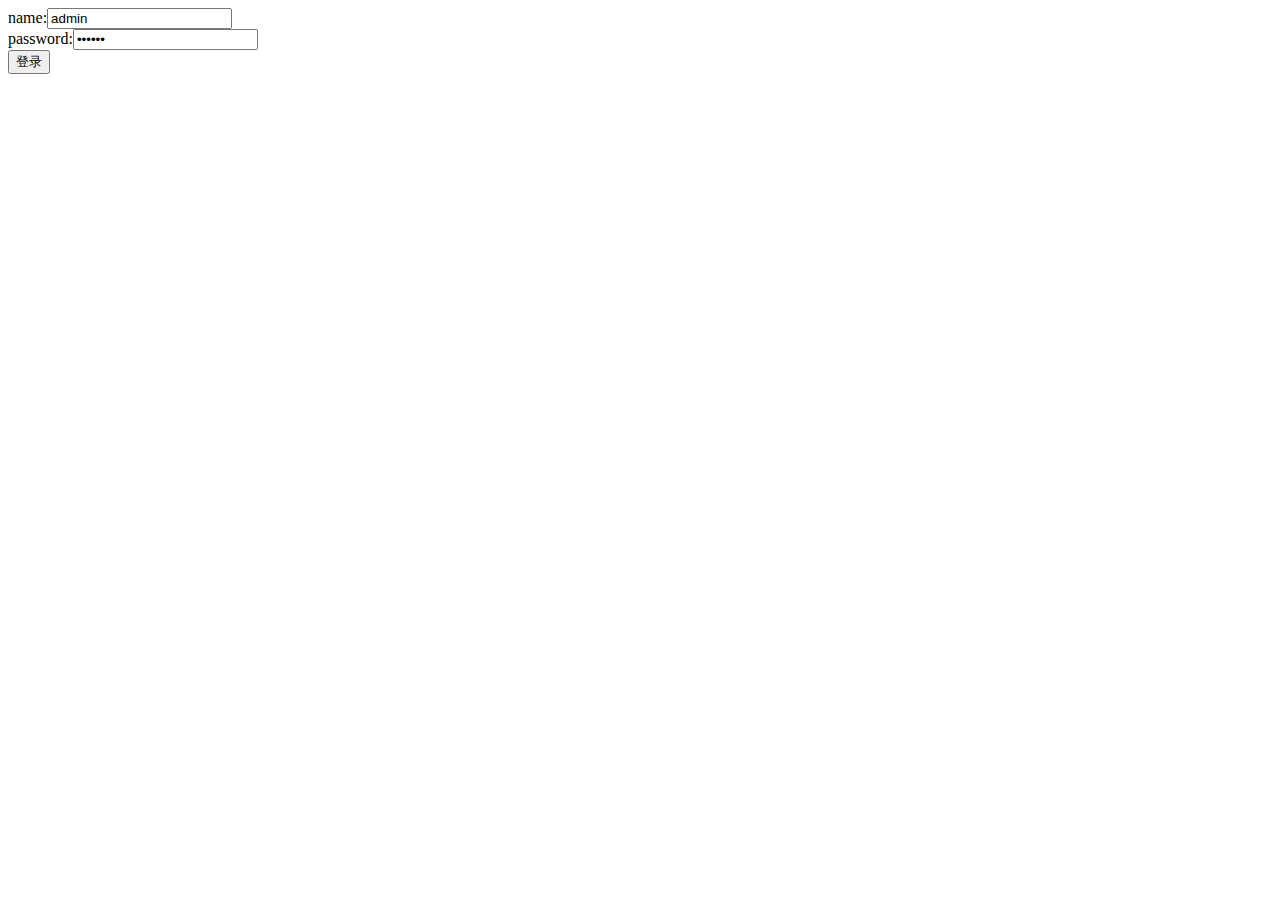
<file: src/main/webapp/login.html>
<!DOCTYPE html>
<html>
<head>
<meta charset="UTF-8">
<title>登录</title>
</head>
<body>
	name:<input id="username" type="text" value="admin"><br>
	password:<input id="psssword" type="password" value="123456"><br>
	<button id="submit">登录</button>
	
</body>
<script type="text/javascript" src="js/jquery-3.3.1.min.js"></script>
<script type="text/javascript" src="js/login.js"></script>
</html>
</file>
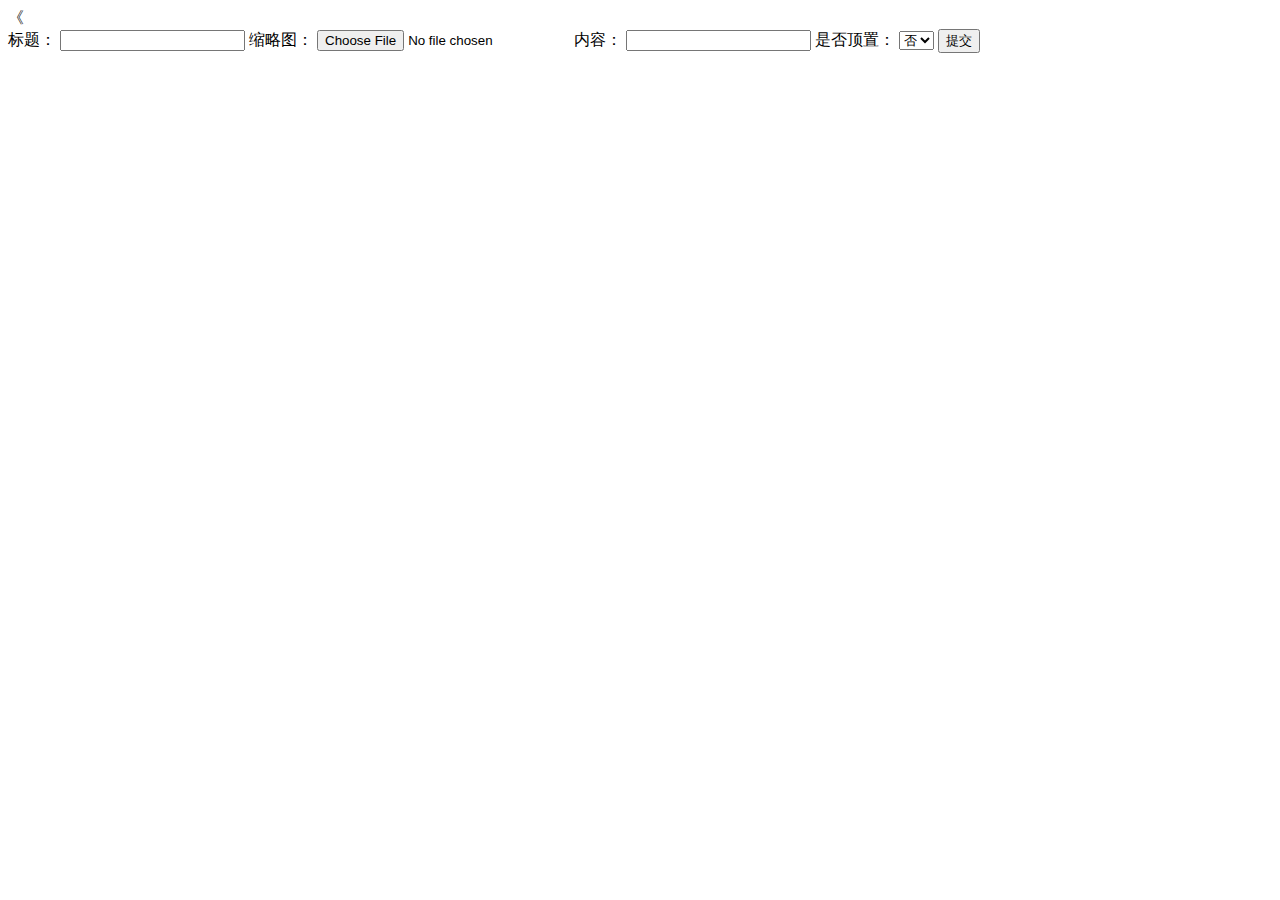
<file: src/main/webapp/html/notice/add.html>
<!DOCTYPE html>
<html>
<head>
<meta charset="UTF-8">
<meta name="viewport"
	content="width=device-width, minimum-scale=1.0, maximum-scale=1.0, initial-scale=1.0, user-scalable=no">
<title>Insert title here</title>
</head>
<body>
	<div id="back">《</div>
	<div>
		<form action="" method="post">
			标题：
			<input type="text" name="title">
			缩略图：
			<input type="file" name="file">
			内容：
			<input type="text" name="title">
			是否顶置：
			<select name="status">
				<option value="0">否</option>
				<option value="1">是</option>
			</select>
			<input type="submit" value="提交">
		</form>
	</div>
</body>
</html>
</file>
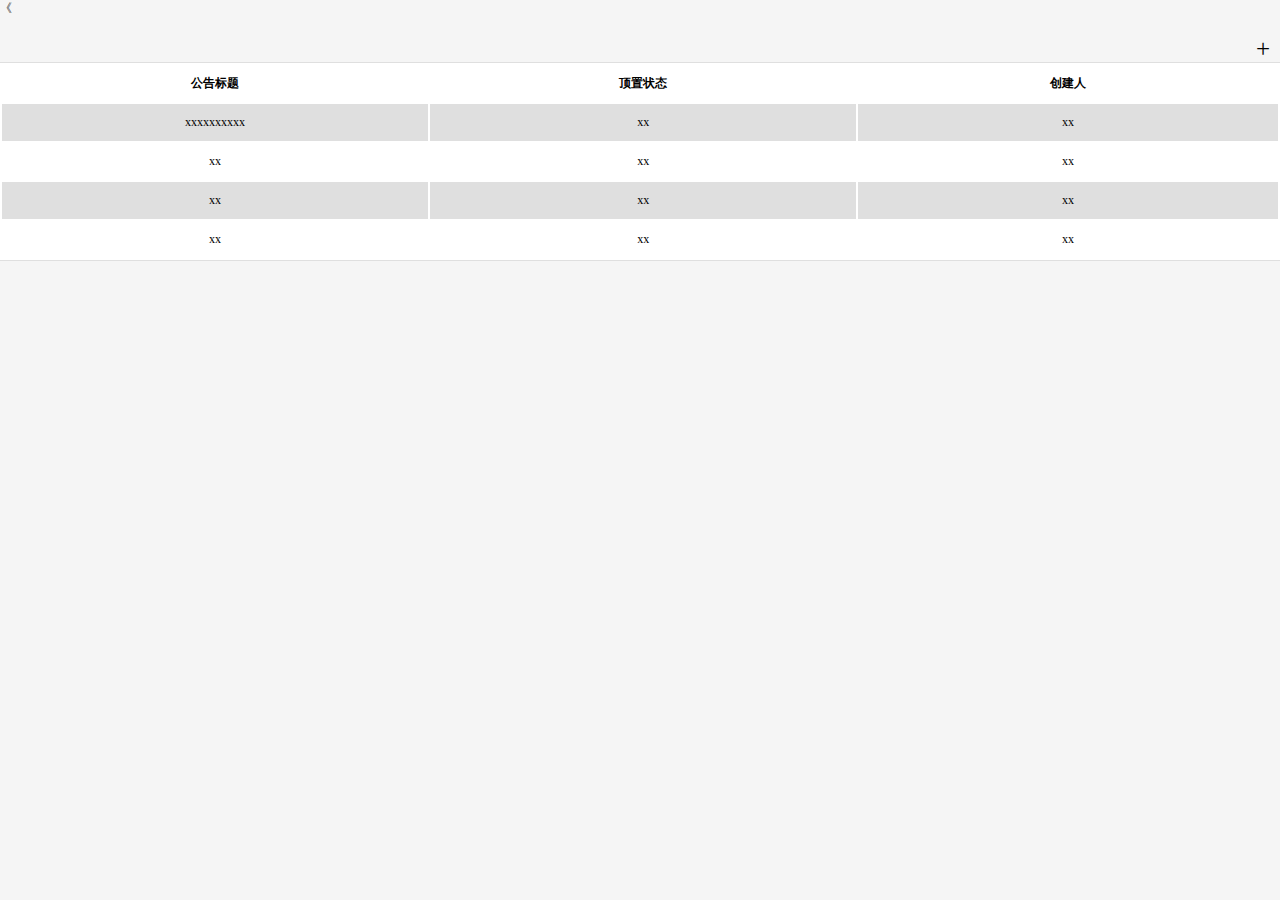
<file: src/main/webapp/html/notice/list.html>
<!DOCTYPE html>
<html>
<head>
<meta charset="UTF-8">
<meta name="viewport"
	content="width=device-width, minimum-scale=1.0, maximum-scale=1.0, initial-scale=1.0, user-scalable=no">
<title>公告</title>
<!-- <link rel="stylesheet" href="css/frozenui.css"/> -->
<link rel="stylesheet" href="../../css/back.css"/>
<style type="text/css">
body {
	margin: 0;
	padding: 0;
	font-size: 12px;
	background-color: #f5f5f5;
}
#noticeadd{
	height: 27px;
	line-height: 27px;
	font-size: 25px;
	text-align: right;
	padding-right: 10px;
}
.n-table {
	width: 100%;
	text-align: center;
	background-color:white;
	border-bottom:1px solid #dfdfdf;
	border-top:1px solid #dfdfdf;
}
.n_table > thead{
	border-bottom:1px solid #dfdfdf;
}
.n-table td, .n-table th {
	width: 33.5%;
	line-height: 35px;
	border-color: #ccc;
}
.n-table tbody tr:nth-child(even) td,
.n-table tbody tr:nth-child(even) th {background-color:white;}
.n-table tbody tr:nth-child(odd) td,
.n-table tbody tr:nth-child(odd) th {background-color:#dfdfdf;}
#actionsheet{
	pointer-events: inherit;
    opacity: 1;
    position: absolute;
    z-index: 100;
    top: 0;
    left: 0;
    display: -webkit-flex; 
    width: 100%;
    height: 100%;
    pointer-events: none;
    background: rgba(0,0,0,0.4);
    display: none;
}
.nbc{
	position: fixed;
	bottom: 0;
 	width: 100%;
 	z-index: 111;
 	display: none;
}
.nbc > div{
 	display: -webkit-flex; display: flex; -webkit-flex-flow: column; flex-flow: column; 
    -webkit-transition: all 0.2s linear;
    -webkit-transform: translate3d(0, 0, 0);
	height: 50px;
	line-height:50px;
	width: 100%;
	border-top:1px solid #dfdfdf;
	background-color: white;
	font-size: 18px;
    text-align: center;
}
.nbc > div:nth-child(4){
	margin-top: 15px;
}
</style>
</head>
<body>
	<div id="back">《</div>
	<div id="noticeadd"><a id="addn-a">+</a></div>
	<div>
		<table class="n-table">
			<thead>
				<tr>
					<th>公告标题</th>
					<th>顶置状态</th>
					<th>创建人</th>
				</tr>
			</thead>
			<tbody>
				<tr>
					<td>xxxxxxxxxx</td>
					<td>xx</td>
					<td>xx</td>
				</tr>
				<tr>
					<td>xx</td>
					<td>xx</td>
					<td>xx</td>
				</tr>
				<tr>
					<td>xx</td>
					<td>xx</td>
					<td>xx</td>
				</tr>
				<tr>
					<td>xx</td>
					<td>xx</td>
					<td>xx</td>
				</tr>
			</tbody>
		</table>
	</div>
	<section id="actionsheet">
	</section>
	<div class="nbc">
		<div id="up">顶置</div>
		<div id="update">修改</div>
		<div id="delete">删除</div>
		<div id="cancel">取消</div>
	</div>
	
</body>
<script type="text/javascript" src="../../js/jquery-3.3.1.min.js"></script>
<script type="text/javascript">
	$(function(){
		var o = {
				//添加
				addClick:function(){
					$('#addn-a').click(function(){
						window.location.href="add.html";
					});
				},
				//表格点击
				tableClick:function(){
					$('tbody').on('click','tr',function(){
						$('#actionsheet').show();	
						$('.nbc').show();
					});
				},
				//遮罩层其他点击事件
				otherClick:function(){
					$('.nbc').on('click','div',function(){
						var _div = $(this).attr('id');
						switch (_div) {
							case 'cancel':
								$('.nbc').hide();
								$('#actionsheet').hide();
								break;
							case 'up':
											
								break;
							case 'update':
								
								break;
							case 'delete':
								
								break;
						}
					});
				},
				init:function(){
					o.addClick();
					o.tableClick();
					o.otherClick();
				}
		}
		o.init();
	});
</script>
</html>
</file>
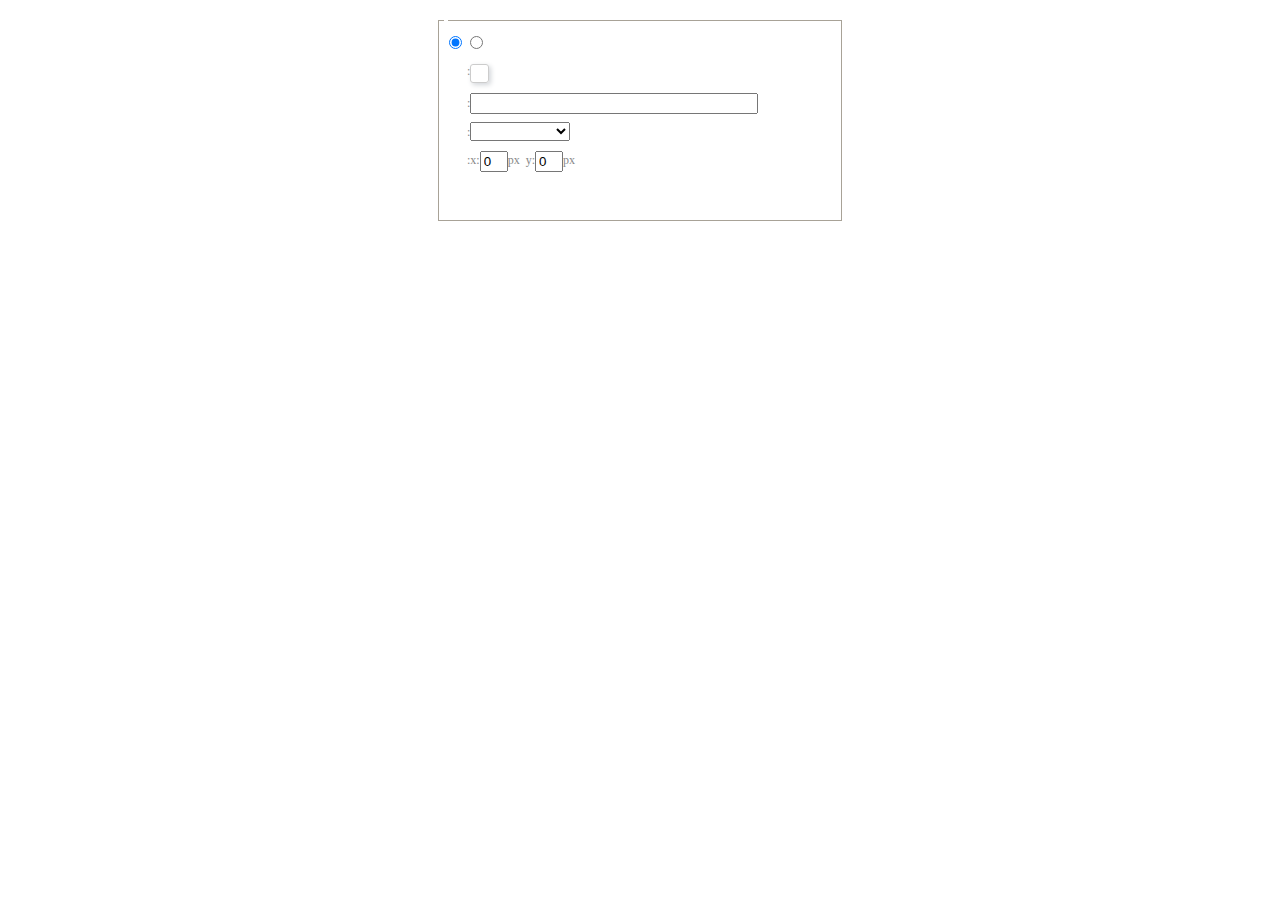
<file: src/main/webapp/ueditor/utf8-jsp/dialogs/background/background.html>
<!DOCTYPE HTML>
<html>
<head>
    <meta http-equiv="Content-Type" content="text/html;charset=utf-8"/>
    <script type="text/javascript" src="../internal.js"></script>
    <link rel="stylesheet" type="text/css" href="background.css">
</head>
<body>
    <div id="bg_container" class="wrapper">
        <div id="tabHeads" class="tabhead">
            <span class="focus" data-content-id="normal"><var id="lang_background_normal"></var></span>
            <span class="" data-content-id="imgManager"><var id="lang_background_local"></var></span>
        </div>
        <div id="tabBodys" class="tabbody">
            <div id="normal" class="panel focus">
                <fieldset class="bgarea">
                    <legend><var id="lang_background_set"></var></legend>
                    <div class="content">
                        <div>
                            <label><input id="nocolorRadio" class="iptradio" type="radio" name="t" value="none" checked="checked"><var id="lang_background_none"></var></label>
                            <label><input id="coloredRadio" class="iptradio" type="radio" name="t" value="color"><var id="lang_background_colored"></var></label>
                        </div>
                        <div class="wrapcolor pl">
                            <div class="color">
                                <var id="lang_background_color"></var>:
                            </div>
                            <div id="colorPicker"></div>
                            <div class="clear"></div>
                        </div>
                        <div class="wrapcolor pl">
                            <label><var id="lang_background_netimg"></var>:</label><input class="txt" type="text" id="url">
                        </div>
                        <div id="alignment" class="alignment">
                            <var id="lang_background_align"></var>:<select id="repeatType">
                                <option value="center"></option>
                                <option value="repeat-x"></option>
                                <option value="repeat-y"></option>
                                <option value="repeat"></option>
                                <option value="self"></option>
                            </select>
                        </div>
                        <div id="custom" >
                            <var id="lang_background_position"></var>:x:<input type="text" size="1" id="x" maxlength="4" value="0">px&nbsp;&nbsp;y:<input type="text" size="1" id="y" maxlength="4" value="0">px
                        </div>
                    </div>
                </fieldset>

            </div>
            <div id="imgManager" class="panel">
                <div id="imageList" style=""></div>
            </div>
        </div>
    </div>
    <script type="text/javascript" src="background.js"></script>
</body>
</html>
</file>
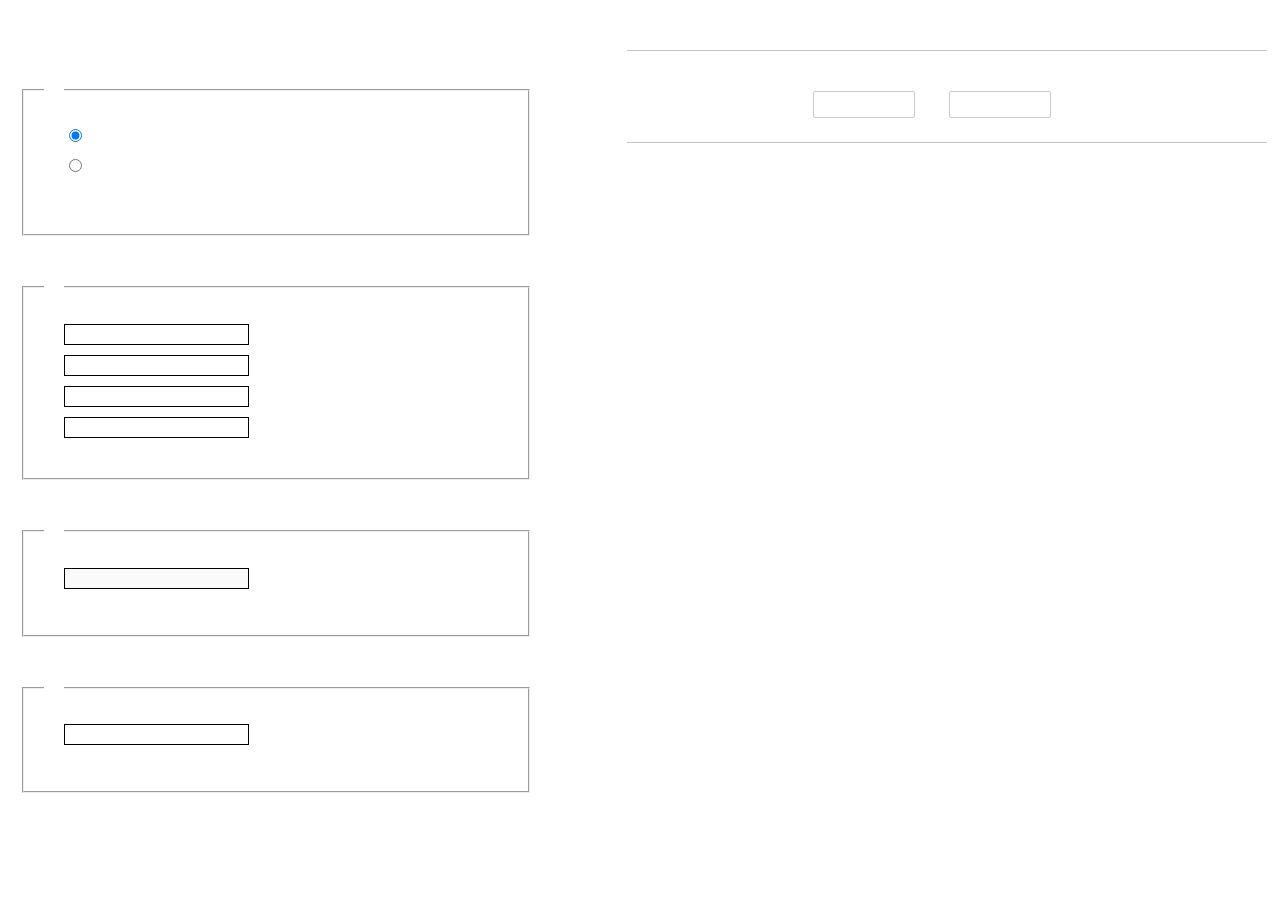
<file: src/main/webapp/ueditor/utf8-jsp/dialogs/charts/charts.html>
<!DOCTYPE html>
<html>
    <head>
        <title>chart</title>
        <meta chartset="utf-8">
        <link rel="stylesheet" type="text/css" href="charts.css">
        <script type="text/javascript" src="../internal.js"></script>
    </head>
    <body>
        <div class="main">
            <div class="table-view">
                <h3><var id="lang_data_source"></var></h3>
                <div id="tableContainer" class="table-container"></div>
                <h3><var id="lang_chart_format"></var></h3>
                <form name="data-form">
                    <div class="charts-format">
                        <fieldset>
                            <legend><var id="lang_data_align"></var></legend>
                            <div class="format-item-container">
                                <label>
                                    <input type="radio" class="format-ctrl not-pie-item" name="charts-format" value="1" checked="checked">
                                    <var id="lang_chart_align_same"></var>
                                </label>
                                <label>
                                    <input type="radio" class="format-ctrl not-pie-item" name="charts-format" value="-1">
                                    <var id="lang_chart_align_reverse"></var>
                                </label>
                                <br>
                            </div>
                        </fieldset>
                        <fieldset>
                            <legend><var id="lang_chart_title"></var></legend>
                            <div class="format-item-container">
                                <label>
                                    <var id="lang_chart_main_title"></var><input type="text" name="title" class="data-item">
                                </label>
                                <label>
                                    <var id="lang_chart_sub_title"></var><input type="text" name="sub-title" class="data-item not-pie-item">
                                </label>
                                <label>
                                    <var id="lang_chart_x_title"></var><input type="text" name="x-title" class="data-item not-pie-item">
                                </label>
                                <label>
                                    <var id="lang_chart_y_title"></var><input type="text" name="y-title" class="data-item not-pie-item">
                                </label>
                            </div>
                        </fieldset>
                        <fieldset>
                            <legend><var id="lang_chart_tip"></var></legend>
                            <div class="format-item-container">
                                <label>
                                    <var id="lang_cahrt_tip_prefix"></var>
                                    <input type="text" id="tipInput" name="tip" class="data-item" disabled="disabled">
                                </label>
                                <p><var id="lang_cahrt_tip_description"></var></p>
                            </div>
                        </fieldset>
                        <fieldset>
                            <legend><var id="lang_chart_data_unit"></var></legend>
                            <div class="format-item-container">
                                <label><var id="lang_chart_data_unit_title"></var><input type="text" name="unit" class="data-item"></label>
                                <p><var id="lang_chart_data_unit_description"></var></p>
                            </div>
                        </fieldset>
                    </div>
                </form>
            </div>
            <div class="charts-view">
                <div id="chartsContainer" class="charts-container"></div>
                <div id="chartsType" class="charts-type">
                    <h3><var id="lang_chart_type"></var></h3>
                    <div class="scroll-view">
                        <div class="scroll-container">
                            <div id="scrollBed" class="scroll-bed"></div>
                        </div>
                        <div id="buttonContainer" class="button-container">
                            <a href="#" data-title="prev"><var id="lang_prev_btn"></var></a>
                            <a href="#" data-title="next"><var id="lang_next_btn"></var></a>
                        </div>
                    </div>
                </div>
            </div>
        </div>
        <script src="../../third-party/jquery-1.10.2.min.js"></script>
        <script src="../../third-party/highcharts/highcharts.js"></script>
        <script src="chart.config.js"></script>
        <script src="charts.js"></script>
    </body>
</html>
</file>
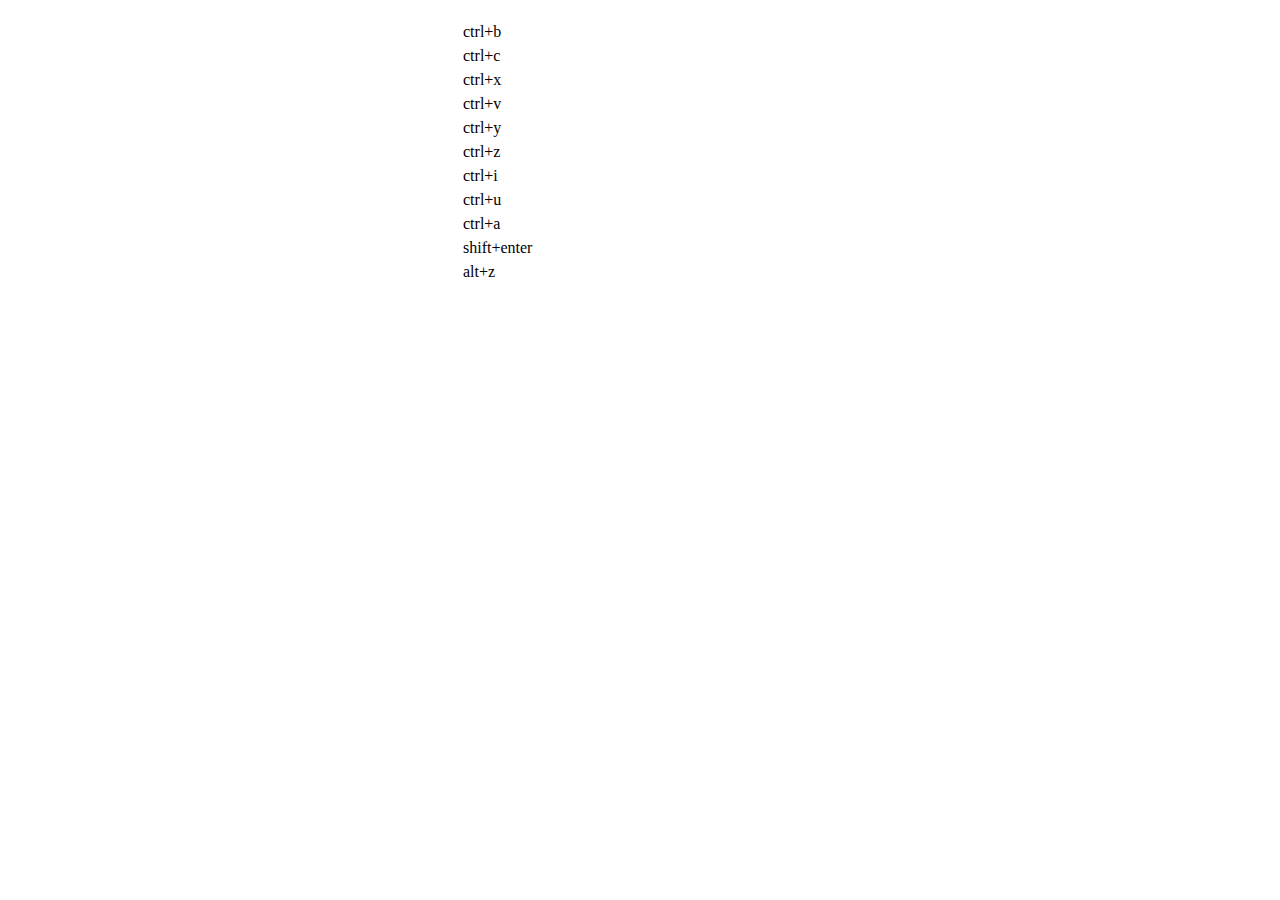
<file: src/main/webapp/ueditor/utf8-jsp/dialogs/help/help.html>
<!DOCTYPE HTML PUBLIC "-//W3C//DTD HTML 4.01 Transitional//EN"
        "http://www.w3.org/TR/html4/loose.dtd">
<html>
<head>
    <title>帮助</title>
    <meta content="text/html; charset=utf-8" http-equiv="Content-Type"/>
    <script type="text/javascript" src="../internal.js"></script>
    <link rel="stylesheet" type="text/css" href="help.css">
</head>
<body>
<div class="wrapper" id="helptab">
    <div id="tabHeads" class="tabhead">
        <span class="focus" tabsrc="about"><var id="lang_input_about"></var></span>
        <span tabsrc="shortcuts"><var id="lang_input_shortcuts"></var></span>
    </div>
    <div id="tabBodys" class="tabbody">
        <div id="about" class="panel">
            <h1>UEditor</h1>
            <p id="version"></p>
            <p><var id="lang_input_introduction"></var></p>
        </div>
        <div id="shortcuts" class="panel">
            <table>
                <thead>
                <tr>
                    <td><var id="lang_Txt_shortcuts"></var></td>
                    <td><var id="lang_Txt_func"></var></td>
                </tr>
                </thead>
                <tbody>
                <tr>
                    <td>ctrl+b</td>
                    <td><var id="lang_Txt_bold"></var></td>
                </tr>
                <tr>
                    <td>ctrl+c</td>
                    <td><var id="lang_Txt_copy"></var></td>
                </tr>
                <tr>
                    <td>ctrl+x</td>
                    <td><var id="lang_Txt_cut"></var></td>
                </tr>
                <tr>
                    <td>ctrl+v</td>
                    <td><var id="lang_Txt_Paste"></var></td>
                </tr>
                <tr>
                    <td>ctrl+y</td>
                    <td><var id="lang_Txt_undo"></var></td>
                </tr>
                <tr>
                    <td>ctrl+z</td>
                    <td><var id="lang_Txt_redo"></var></td>
                </tr>
                <tr>
                    <td>ctrl+i</td>
                    <td><var id="lang_Txt_italic"></var></td>
                </tr>
                <tr>
                    <td>ctrl+u</td>
                    <td><var id="lang_Txt_underline"></var></td>
                </tr>
                <tr>
                    <td>ctrl+a</td>
                    <td><var id="lang_Txt_selectAll"></var></td>
                </tr>
                <tr>
                    <td>shift+enter</td>
                    <td><var id="lang_Txt_visualEnter"></var></td>
                </tr>
                <tr>
                    <td>alt+z</td>
                    <td><var id="lang_Txt_fullscreen"></var></td>
                </tr>
                </tbody>
            </table>
        </div>
    </div>
</div>
<script type="text/javascript" src="help.js"></script>
</body>
</html>
</file>
<file: src/main/webapp/css/back.css>
#back{height: 35px;}
</file>
<file: src/main/webapp/ueditor/utf8-jsp/dialogs/background/background.css>
.wrapper{ width: 424px;margin: 10px auto; zoom:1;position: relative}
.tabbody{height:225px;}
.tabbody .panel { position: absolute;width:100%; height:100%;background: #fff; display: none;}
.tabbody .focus { display: block;}

body{font-size: 12px;color: #888;overflow: hidden;}
input,label{vertical-align:middle}
.clear{clear: both;}
.pl{padding-left: 18px;padding-left: 23px\9;}

#imageList {width: 420px;height: 215px;margin-top: 10px;overflow: hidden;overflow-y: auto;}
#imageList div {float: left;width: 100px;height: 95px;margin: 5px 10px;}
#imageList img {cursor: pointer;border: 2px solid white;}

.bgarea{margin: 10px;padding: 5px;height: 84%;border: 1px solid #A8A297;}
.content div{margin: 10px 0 10px 5px;}
.content .iptradio{margin: 0px 5px 5px 0px;}
.txt{width:280px;}

.wrapcolor{height: 19px;}
div.color{float: left;margin: 0;}
#colorPicker{width: 17px;height: 17px;border: 1px solid #CCC;display: inline-block;border-radius: 3px;box-shadow: 2px 2px 5px #D3D6DA;margin: 0;float: left;}
div.alignment,#custom{margin-left: 23px;margin-left: 28px\9;}
#custom input{height: 15px;min-height: 15px;width:20px;}
#repeatType{width:100px;}


/* 图片管理样式 */
#imgManager {
    width: 100%;
    height: 225px;
}
#imgManager #imageList{
    width: 100%;
    overflow-x: hidden;
    overflow-y: auto;
}
#imgManager ul {
    display: block;
    list-style: none;
    margin: 0;
    padding: 0;
}
#imgManager li {
    float: left;
    display: block;
    list-style: none;
    padding: 0;
    width: 113px;
    height: 113px;
    margin: 9px 0 0 19px;
    background-color: #eee;
    overflow: hidden;
    cursor: pointer;
    position: relative;
}
#imgManager li.clearFloat {
    float: none;
    clear: both;
    display: block;
    width:0;
    height:0;
    margin: 0;
    padding: 0;
}
#imgManager li img {
    cursor: pointer;
}
#imgManager li .icon {
    cursor: pointer;
    width: 113px;
    height: 113px;
    position: absolute;
    top: 0;
    left: 0;
    z-index: 2;
    border: 0;
    background-repeat: no-repeat;
}
#imgManager li .icon:hover {
    width: 107px;
    height: 107px;
    border: 3px solid #1094fa;
}
#imgManager li.selected .icon {
    background-image: url(images/success.png);
    background-position: 75px 75px;
}
#imgManager li.selected .icon:hover {
    width: 107px;
    height: 107px;
    border: 3px solid #1094fa;
    background-position: 72px 72px;
}
</file>
<file: src/main/webapp/ueditor/utf8-jsp/dialogs/charts/charts.css>
html, body {
    width: 100%;
    height: 100%;
    margin: 0;
    padding: 0;
    overflow-x: hidden;
}

.main {
    width: 100%;
    overflow: hidden;
}

.table-view {
    height: 100%;
    float: left;
    margin: 20px;
    width: 40%;
}

.table-view .table-container {
    width: 100%;
    margin-bottom: 50px;
    overflow: scroll;
}

.table-view th {
    padding: 5px 10px;
    background-color: #F7F7F7;
}

.table-view td {
    width: 50px;
    text-align: center;
    padding:0;
}

.table-container input {
    width: 40px;
    padding: 5px;
    border: none;
    outline: none;
}

.table-view caption {
    font-size: 18px;
    text-align: left;
}

.charts-view {
    /*margin-left: 49%!important;*/
    width: 50%;
    margin-left: 49%;
    height: 400px;
}

.charts-container {
    border-left: 1px solid #c3c3c3;
}

.charts-format fieldset {
    padding-left: 20px;
    margin-bottom: 50px;
}

.charts-format legend {
    padding-left: 10px;
    padding-right: 10px;
}

.format-item-container {
    padding: 20px;
}

.format-item-container label {
    display: block;
    margin: 10px 0;
}

.charts-format .data-item {
    border: 1px solid black;
    outline: none;
    padding: 2px 3px;
}

/* 图表类型 */

.charts-type {
    margin-top: 50px;
    height: 300px;
}

.scroll-view {
    border: 1px solid #c3c3c3;
    border-left: none;
    border-right: none;
    overflow: hidden;
}

.scroll-container {
    margin: 20px;
    width: 100%;
    overflow: hidden;
}

.scroll-bed {
    width: 10000px;
    _margin-top: 20px;
    -webkit-transition: margin-left .5s ease;
    -moz-transition: margin-left .5s ease;
    transition: margin-left .5s ease;
}

.view-box {
    display: inline-block;
    *display: inline;
    *zoom: 1;
    margin-right: 20px;
    border: 2px solid white;
    line-height: 0;
    overflow: hidden;
    cursor: pointer;
}

.view-box img {
    border: 1px solid #cecece;
}

.view-box.selected {
    border-color: #7274A7;
}

.button-container {
    margin-bottom: 20px;
    text-align: center;
}

.button-container a {
    display: inline-block;
    width: 100px;
    height: 25px;
    line-height: 25px;
    border: 1px solid #c2ccd1;
    margin-right: 30px;
    text-decoration: none;
    color: black;
    -webkit-border-radius: 2px;
    -moz-border-radius: 2px;
    border-radius: 2px;
}

.button-container a:HOVER {
    background: #fcfcfc;
}

.button-container a:ACTIVE {
    border-top-color: #c2ccd1;
    box-shadow:inset 0 5px 4px -4px rgba(49, 49, 64, 0.1);
}

.edui-charts-not-data {
    height: 100px;
    line-height: 100px;
    text-align: center;
}
</file>
<file: src/main/webapp/ueditor/utf8-jsp/dialogs/help/help.css>
.wrapper{width: 370px;margin: 10px auto;zoom: 1;}
.tabbody{height: 360px;}
.tabbody .panel{width:100%;height: 360px;position: absolute;background: #fff;}
.tabbody .panel h1{font-size:26px;margin: 5px 0 0 5px;}
.tabbody .panel p{font-size:12px;margin: 5px 0 0 5px;}
.tabbody table{width:90%;line-height: 20px;margin: 5px 0 0 5px;;}
.tabbody table thead{font-weight: bold;line-height: 25px;}
</file>
